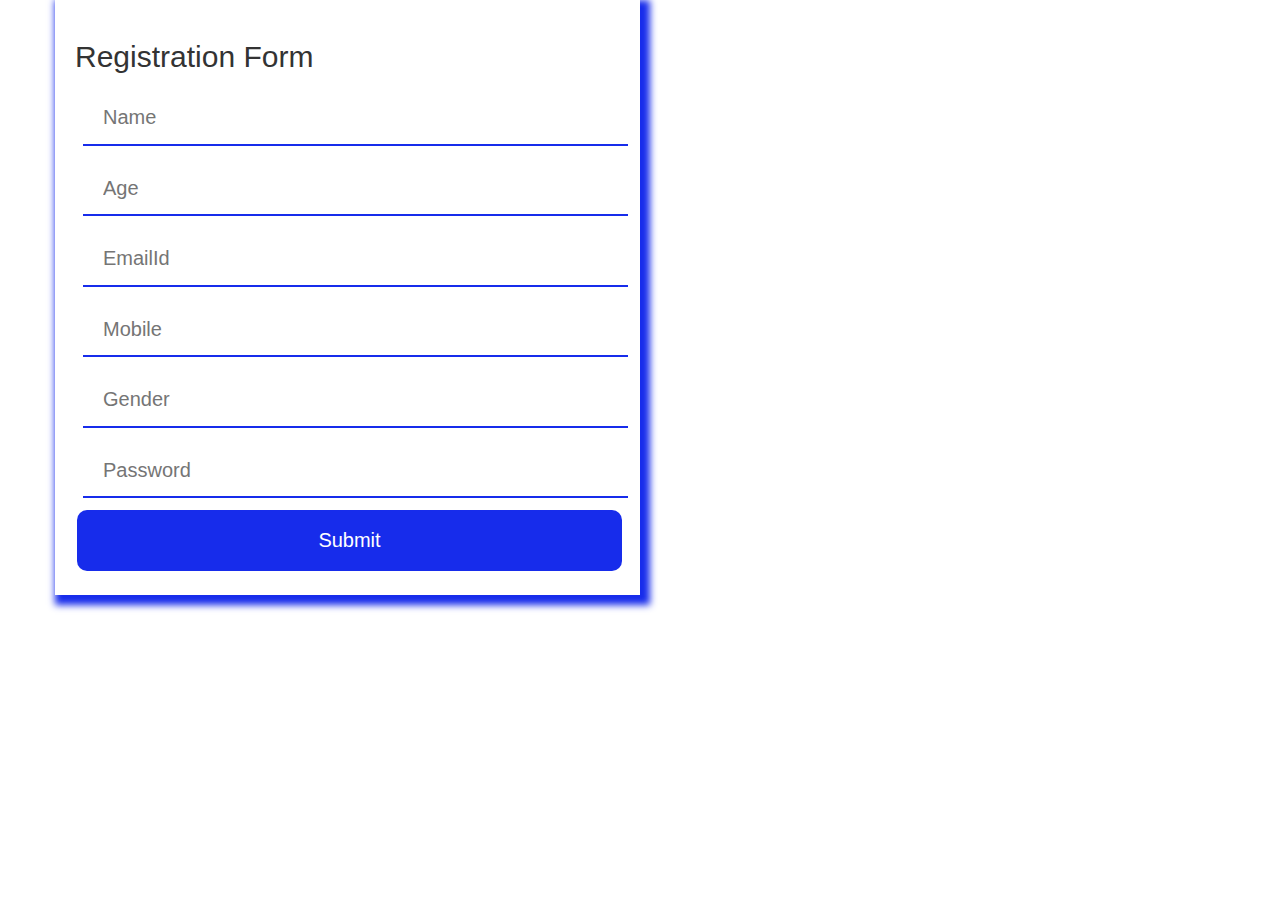
<file: index.html>
<!DOCTYPE html>
<html lang="en">
<head>
    <meta charset="UTF-8">
    <meta name="viewport" content="width=device-width, initial-scale=1.0">
    <title>Registration Form</title>
    <link rel="stylesheet" href="https://maxcdn.bootstrapcdn.com/bootstrap/3.3.7/css/bootstrap.min.css" integrity="sha384-BVYiiSIFeK1dGmJRAkycuHAHRg32OmUcww7on3RYdg4Va+PmSTsz/K68vbdEjh4u" crossorigin="anonymous">
    <link rel="stylesheet" type="text/css" href="style.css">
</head>
<body>
    <div class="container">
        <div class="row">
            <div class="col-mod-3">
                
            </div>
            <div class="col-md-6 main">
                <form action="/sign_up" method="POST">
                    <h2> Registration Form</h2>
                    <input type="text" class="box" id="name" name="name" placeholder="Name" required/>
                    <br>
                    <input type="text" class="box" id="age" name="age" placeholder="Age" required/>
                    <br>
                    <input type="text" class="box" id="email" name="email" placeholder="EmailId" required/>
                    <br>
                    <input type="text" class="box" id="phno" name="phno" placeholder="Mobile" required/>
                    <br>
                    <input type="text" class="box" id="gender" name="gender" placeholder="Gender" required/>
                    <br>
                    <input type="text" class="box" id="password" name="password" placeholder="Password" required/>
                    <br>
                    <input type="submit" value="Submit" id="submit" />

                    </form>
                </form>
            </div>
        </div>
    </div>
    
</body>
</html>
</file>
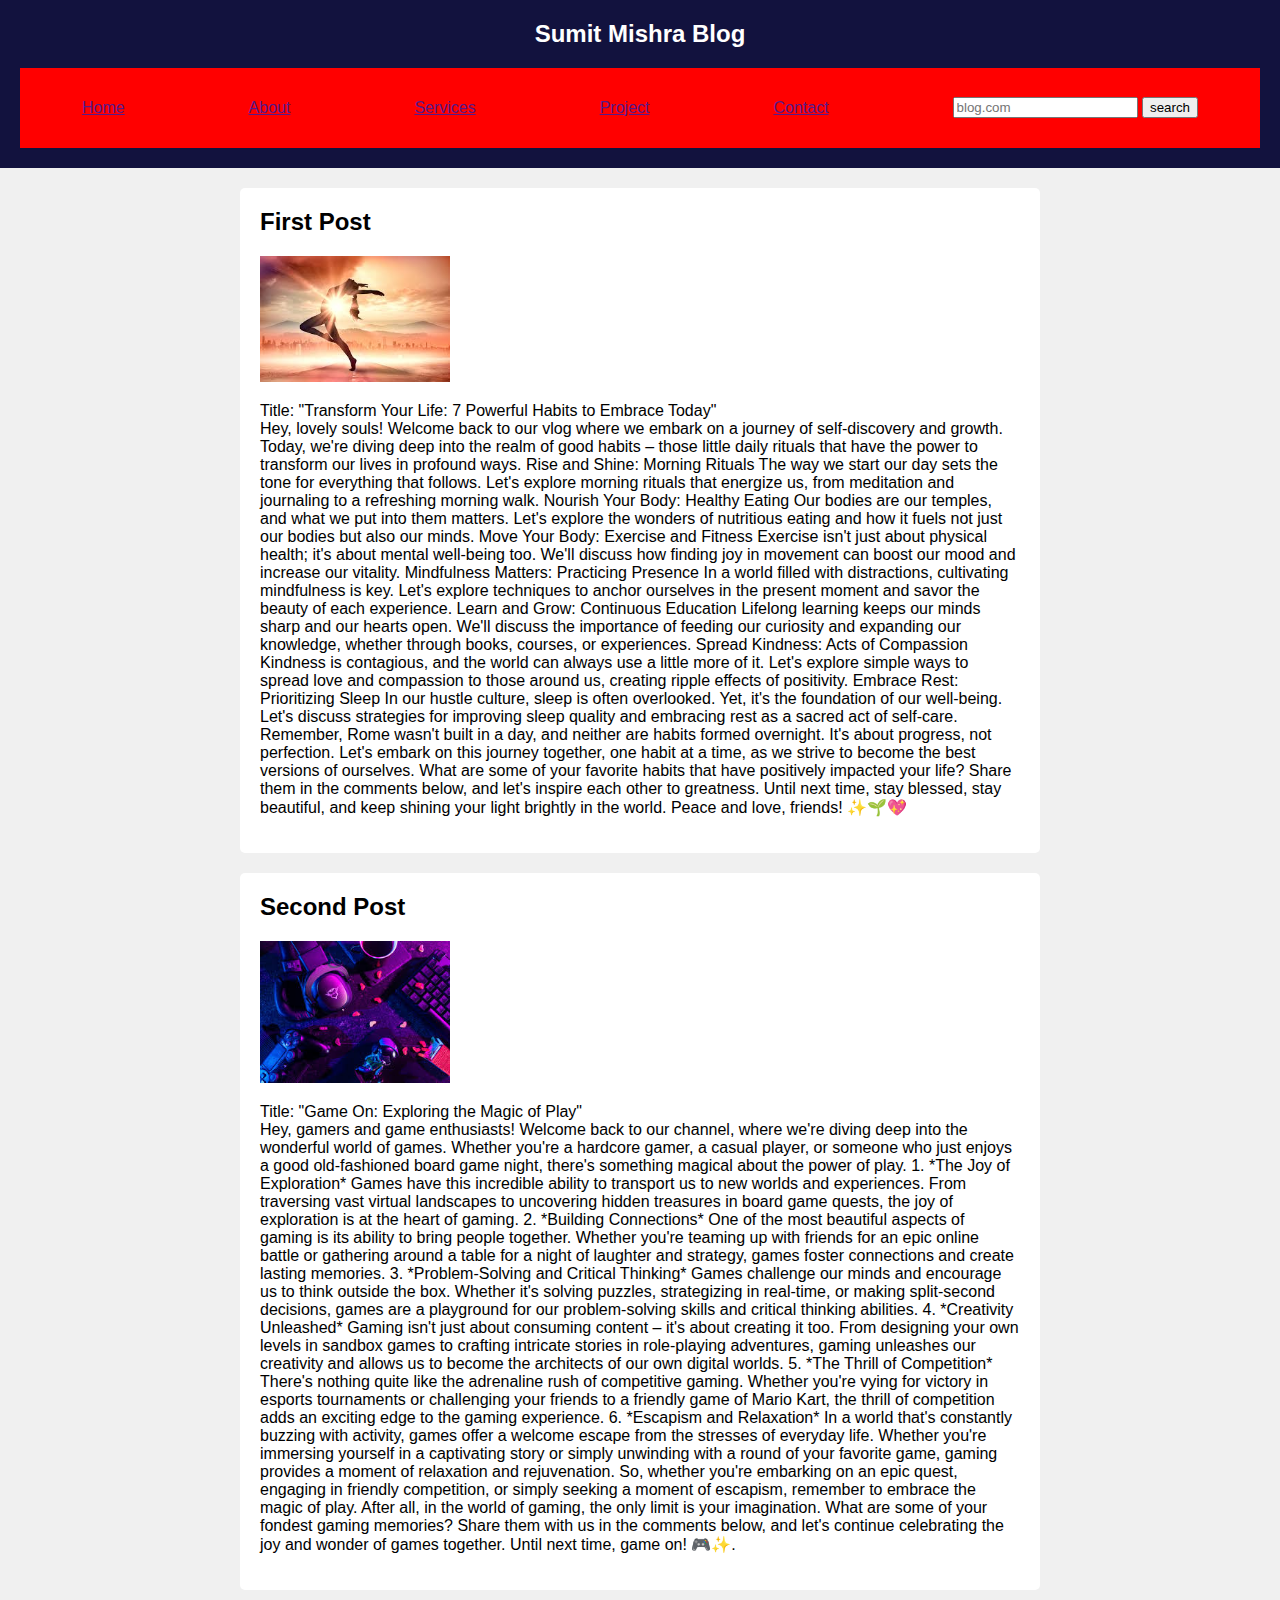
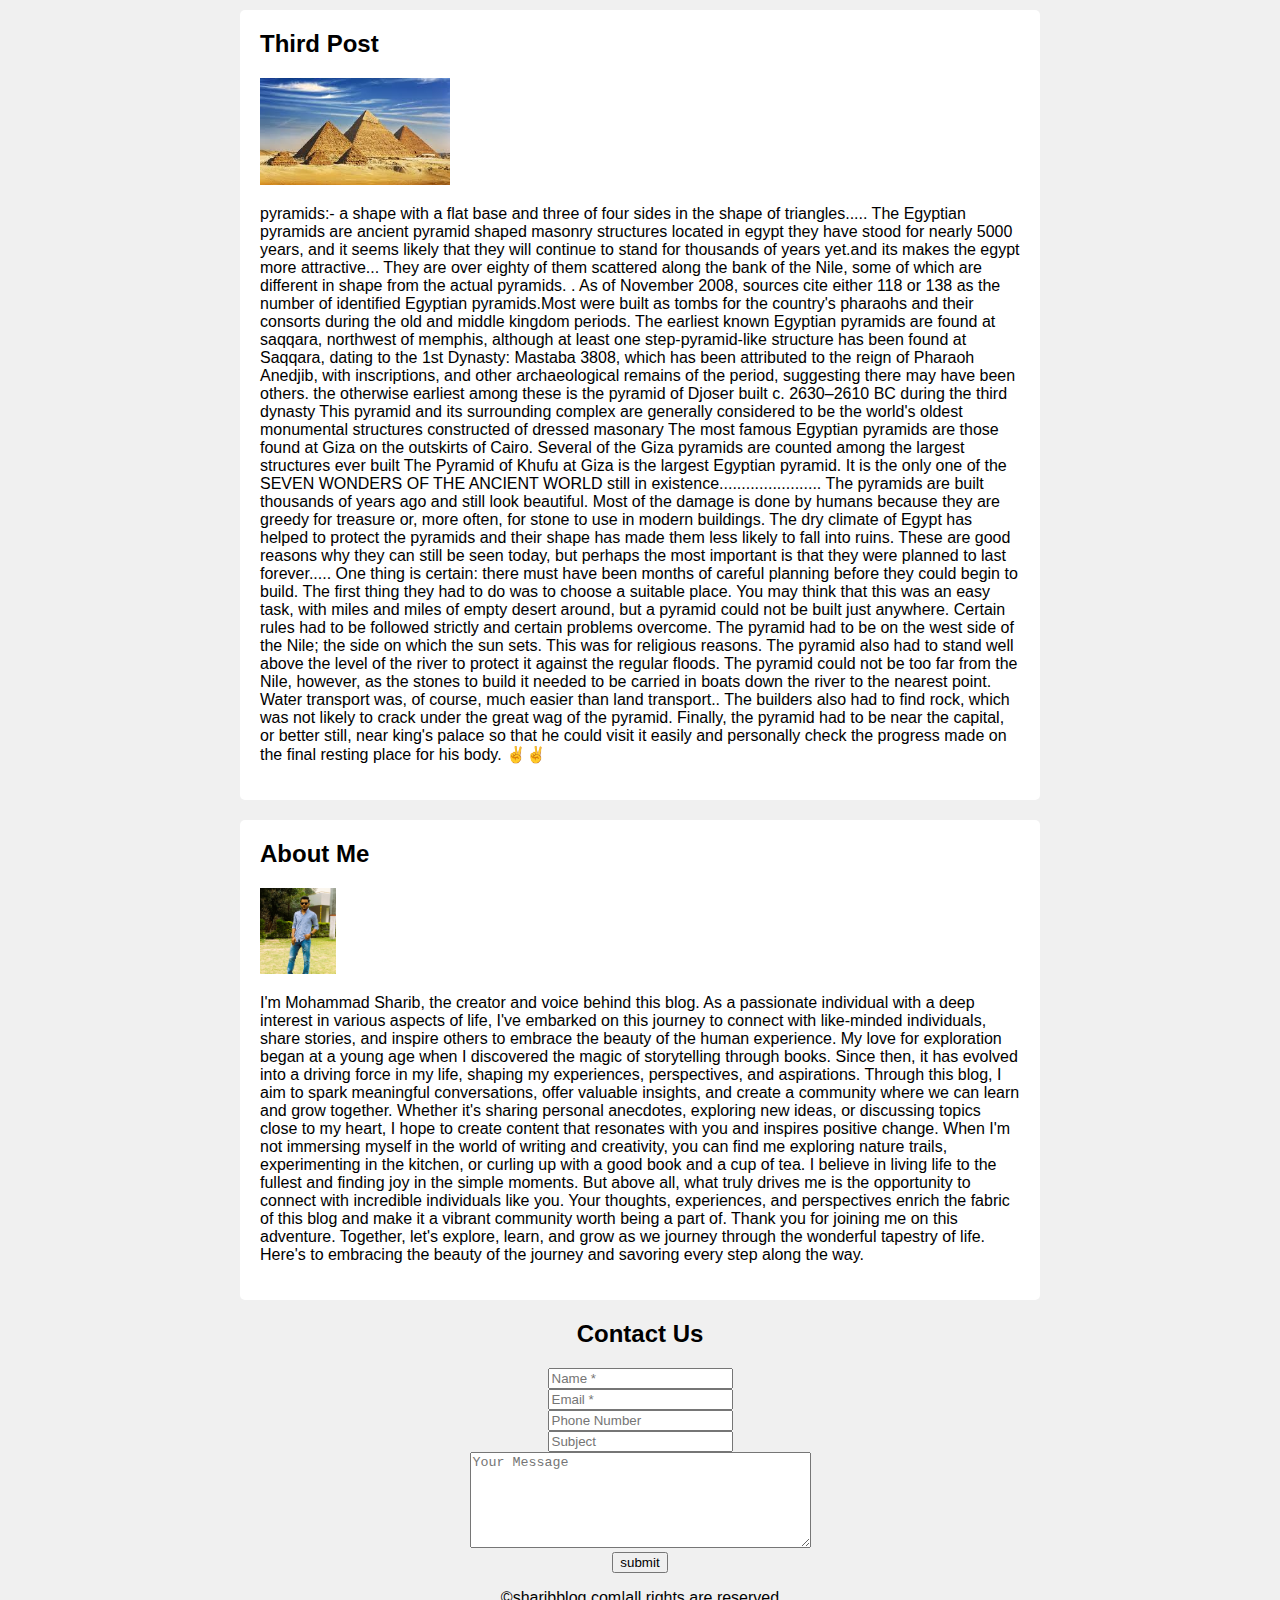
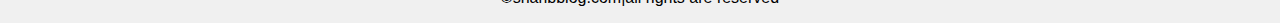
<file: blog.html>
<!DOCTYPE html>
<html lang="en">
<head>
    <meta charset="UTF-8">
    <meta name="viewport" content="width=device-width, initial-scale=1.0">
    <title>My Blog</title>
    <style>
        body {
            font-family: Arial, sans-serif;
            margin: 0;
            padding: 0;
            background-color: #f0f0f0;
        }
        header {
            background-color:rgb(18, 18, 62);
            color: #fff;
            padding: 20px;
            text-align: center;
        }
        h1, h2, h3 {
            margin-top: 0;
        }
        .container {
            max-width: 800px;
            margin: 20px auto;
            padding: 0 20px;
        }
        .post {
            background-color: #fff;
            padding: 20px;
            margin-bottom: 20px;
            border-radius: 5px;
        }
        footer {
            background-color: #333;
            color: #fff;
            padding: 20px;
            text-align: center;
            position: fixed;
            bottom: 0;
            width: 100%;
        }
nav
{ 
    display: flex;
    justify-content: space-around;
    align-items: center;
    height: 80px; 
    background-color: red;
}

    </style>
      <script>
        function myfuntion()
        {
        alert("your content is submitted successfully");
        }
        </script>



</head>
<body>
    <header>
        <h2>Sumit Mishra Blog</h2>
       
        
            
    
    <nav>
        
    <a href="">Home</a>
    <a href="">About</a>
    <a href="">Services</a>
    <a href="">Project</a>
    <a href="">Contact</a>
    <div>
        <input placeholder="blog.com">
        <button>search</button>

    </div>
     
    </nav>
    
    

        
    </header>

    
</div>
                       <div class="container">
        <div class="post">
            <h2>First Post</h2>
            <img src="transform.jpg" width="25%" height="20%" alt="">
            
            
            <p>Title: "Transform Your Life: 7 Powerful Habits to Embrace Today"<br>

                Hey, lovely souls! Welcome back to our vlog where we embark on a journey of self-discovery and growth. Today, we're diving deep into the realm of good habits – those little daily rituals that have the power to transform our lives in profound ways.
                
                Rise and Shine: Morning Rituals
                The way we start our day sets the tone for everything that follows. Let's explore morning rituals that energize us, from meditation and journaling to a refreshing morning walk.
                
                Nourish Your Body: Healthy Eating
                Our bodies are our temples, and what we put into them matters. Let's explore the wonders of nutritious eating and how it fuels not just our bodies but also our minds.
                
                Move Your Body: Exercise and Fitness
                Exercise isn't just about physical health; it's about mental well-being too. We'll discuss how finding joy in movement can boost our mood and increase our vitality.
                
                Mindfulness Matters: Practicing Presence
                In a world filled with distractions, cultivating mindfulness is key. Let's explore techniques to anchor ourselves in the present moment and savor the beauty of each experience.
                
                Learn and Grow: Continuous Education
                Lifelong learning keeps our minds sharp and our hearts open. We'll discuss the importance of feeding our curiosity and expanding our knowledge, whether through books, courses, or experiences.
                
                Spread Kindness: Acts of Compassion
                Kindness is contagious, and the world can always use a little more of it. Let's explore simple ways to spread love and compassion to those around us, creating ripple effects of positivity.
                
                Embrace Rest: Prioritizing Sleep
                In our hustle culture, sleep is often overlooked. Yet, it's the foundation of our well-being. Let's discuss strategies for improving sleep quality and embracing rest as a sacred act of self-care.
                
                Remember, Rome wasn't built in a day, and neither are habits formed overnight. It's about progress, not perfection. Let's embark on this journey together, one habit at a time, as we strive to become the best versions of ourselves.
                
                What are some of your favorite habits that have positively impacted your life? Share them in the comments below, and let's inspire each other to greatness. Until next time, stay blessed, stay beautiful, and keep shining your light brightly in the world. Peace and love, friends! ✨🌱💖
                
                
                
                
                </p>
        </div>

        <div class="post">
            <h2>Second Post</h2>
            <img src="gaming.jpg" width="25%" height="20%" alt="">
            
            <p>Title: "Game On: Exploring the Magic of Play" <br>

                Hey, gamers and game enthusiasts! Welcome back to our channel, where we're diving deep into the wonderful world of games. Whether you're a hardcore gamer, a casual player, or someone who just enjoys a good old-fashioned board game night, there's something magical about the power of play.
                
                1. *The Joy of Exploration*
                   Games have this incredible ability to transport us to new worlds and experiences. From traversing vast virtual landscapes to uncovering hidden treasures in board game quests, the joy of exploration is at the heart of gaming.
                
                2. *Building Connections*
                   One of the most beautiful aspects of gaming is its ability to bring people together. Whether you're teaming up with friends for an epic online battle or gathering around a table for a night of laughter and strategy, games foster connections and create lasting memories.
                
                3. *Problem-Solving and Critical Thinking*
                   Games challenge our minds and encourage us to think outside the box. Whether it's solving puzzles, strategizing in real-time, or making split-second decisions, games are a playground for our problem-solving skills and critical thinking abilities.
                
                4. *Creativity Unleashed*
                   Gaming isn't just about consuming content – it's about creating it too. From designing your own levels in sandbox games to crafting intricate stories in role-playing adventures, gaming unleashes our creativity and allows us to become the architects of our own digital worlds.
                
                5. *The Thrill of Competition*
                   There's nothing quite like the adrenaline rush of competitive gaming. Whether you're vying for victory in esports tournaments or challenging your friends to a friendly game of Mario Kart, the thrill of competition adds an exciting edge to the gaming experience.
                
                6. *Escapism and Relaxation*
                   In a world that's constantly buzzing with activity, games offer a welcome escape from the stresses of everyday life. Whether you're immersing yourself in a captivating story or simply unwinding with a round of your favorite game, gaming provides a moment of relaxation and rejuvenation.
                
                So, whether you're embarking on an epic quest, engaging in friendly competition, or simply seeking a moment of escapism, remember to embrace the magic of play. After all, in the world of gaming, the only limit is your imagination.
                
                What are some of your fondest gaming memories? Share them with us in the comments below, and let's continue celebrating the joy and wonder of games together. Until next time, game on! 🎮✨.</p>
        </div>

        <div class="post">
            <h2>Third Post</h2>
            <img src="pymarid.jpg" width="25%" height="20%" alt="">
            <p>pyramids:- a shape with a flat base and three of  four sides in the shape of triangles.....
                The Egyptian pyramids are ancient pyramid shaped masonry structures located in egypt  they have stood for nearly 5000 years, and it seems likely that they will continue to stand for thousands of years yet.and its makes the egypt more attractive...
                
                 They are over eighty of them scattered along the bank of the Nile, some of which are different in shape from the actual pyramids.  . 
                
                As of November 2008, sources cite either 118 or 138 as the number of identified Egyptian pyramids.Most were built as tombs for the country's pharaohs and their consorts during the old and middle kingdom periods.
                
                The earliest known Egyptian pyramids are found at saqqara, northwest of memphis, although at least one step-pyramid-like structure has been found at Saqqara, dating to the 1st Dynasty: Mastaba 3808, which has been attributed to the reign of Pharaoh Anedjib, with inscriptions, and other archaeological remains of the period, suggesting there may have been others. the otherwise earliest among these is the pyramid of Djoser built c. 2630–2610 BC during the third dynasty This pyramid and its surrounding complex are generally considered to be the world's oldest monumental structures constructed of dressed masonary
                
                The most famous Egyptian pyramids are those found at Giza on the outskirts of Cairo. Several of the Giza pyramids are counted among the largest structures ever built The Pyramid of Khufu at Giza is the largest Egyptian pyramid. It is the only one of the SEVEN WONDERS OF THE ANCIENT WORLD still in existence.......................
                
                  The pyramids are built thousands of years ago and still look beautiful. Most of the damage is done by humans because they are  greedy for treasure or, more often, for stone to use in modern buildings. The dry climate of Egypt has helped to protect the pyramids and their  shape has made them less likely to fall into ruins. These are good reasons why they can still be seen today, but perhaps the most important is that they were planned to last forever.....
                
                One thing is certain: there must have been months of careful planning before they could begin to build. The first thing they had to do was to choose a suitable place. You may think that this was an easy task, with miles and miles of empty desert around, but a pyramid could not be built just anywhere. Certain rules had to be followed strictly and certain problems overcome.
                
                The pyramid had to be on the west side of the Nile; the side on which the sun sets. This was for religious reasons. The pyramid also had to stand well above the level of the river to protect it against the regular floods. The pyramid could not be too far from the Nile, however, as the stones to build it needed to be carried in boats down the river to the nearest point. Water transport was, of course, much easier than land transport.. The builders also had to find rock, which was not likely to crack under the great wag of the pyramid. Finally, the pyramid had to be near the capital, or better still, near king's palace so that he could visit it easily and personally check the progress made on the final resting place for his body.  ✌✌
                </p>
        </div>

        <div id="about-me" class="post">
            <h2>About Me</h2>
            <img src="IMG_0299.jpg" width="10%" height="10%" alt="">
            <p> I'm Mohammad Sharib, the creator and voice behind this blog. As a passionate individual with a deep interest in various aspects of life, I've embarked on this journey to connect with like-minded individuals, share stories, and inspire others to embrace the beauty of the human experience.

                My love for exploration began at a young age when I discovered the magic of storytelling through books. Since then, it has evolved into a driving force in my life, shaping my experiences, perspectives, and aspirations.
                
                Through this blog, I aim to spark meaningful conversations, offer valuable insights, and create a community where we can learn and grow together. Whether it's sharing personal anecdotes, exploring new ideas, or discussing topics close to my heart, I hope to create content that resonates with you and inspires positive change.
                
                When I'm not immersing myself in the world of writing and creativity, you can find me exploring nature trails, experimenting in the kitchen, or curling up with a good book and a cup of tea. I believe in living life to the fullest and finding joy in the simple moments.
                
                But above all, what truly drives me is the opportunity to connect with incredible individuals like you. Your thoughts, experiences, and perspectives enrich the fabric of this blog and make it a vibrant community worth being a part of.
                
                Thank you for joining me on this adventure. Together, let's explore, learn, and grow as we journey through the wonderful tapestry of life.
                
                Here's to embracing the beauty of the journey and savoring every step along the way.
                </p>
        </div>
    </div>
    
      
    <form action="#" method="post" class="home-form" align="center">
    
    
        <h2>Contact Us</h2>
        
              
                 
                    <input type="text" name="your-name" value=""  placeholder="Name *" required="" cols="10" rows="6" />
                  <br>
                  
                      <input type="email" name="your-email" value=""  placeholder="Email *" required="" />
              <br>
                  
                      <input type="tel" name="phone" value="" placeholder="Phone Number" /></span>
                  <br>
                  
                      <input type="text" name="subject" value=""  placeholder="Subject" />
                  <br>
                  
                    <textarea name="message" cols="40" rows="6"  placeholder="Your Message"></textarea>
                  <br>
                
                  
                      <button type="submit" onclick="myfuntion()">submit</button>
                     
                      

                
                  
      </form>
     <script>

// Import required modules
const express = require('express');
const bodyParser = require('body-parser');
const { MongoClient } = require('mongodb');

// Set up express app
const app = express();

// Middleware
app.use(bodyParser.urlencoded({ extended: true }));
app.use(bodyParser.json());

// MongoDB configuration
const mongoURI = 'mongodb://localhost:27017'; // Change this to your MongoDB URI
const dbName = 'mydatabase'; // Change this to your database name
const collectionName = 'users'; // Change this to your collection name

// Connect to MongoDB
MongoClient.connect(mongoURI, { useNewUrlParser: true, useUnifiedTopology: true })
    .then(client => {
        console.log('Connected to MongoDB');
        const db = client.db(dbName);
        const collection = db.collection(collectionName);

        // Routes
        app.post('/register', (req, res) => {
            const newUser = {
                username: req.body.username,
                email: req.body.email,
                password: req.body.password
            };

            // Insert user into MongoDB
            collection.insertOne(newUser, (err, result) => {
                if (err) {
                    console.error('Error inserting user:', err);
                    res.status(500).send('Error registering user');
                } else {
                    console.log('User registered successfully');
                    res.status(200).send('User registered successfully');
                }
            });
        });
    })
    .catch(err => console.error('Error connecting to MongoDB:', err));

// Start server
const PORT = process.env.PORT || 3000;
app.listen(PORT, () => {
    console.log(Server running on port ${PORT});
});

     </script>
      
    
    
   
    
    
    
    
    
    
    </div>
    
    </footer>
    
    
    
    
    

    <div align="center">
        <p>    &#169;sharibblog.com|all rights are reserved</p>
</div>
    
</body>
</html>
</file>
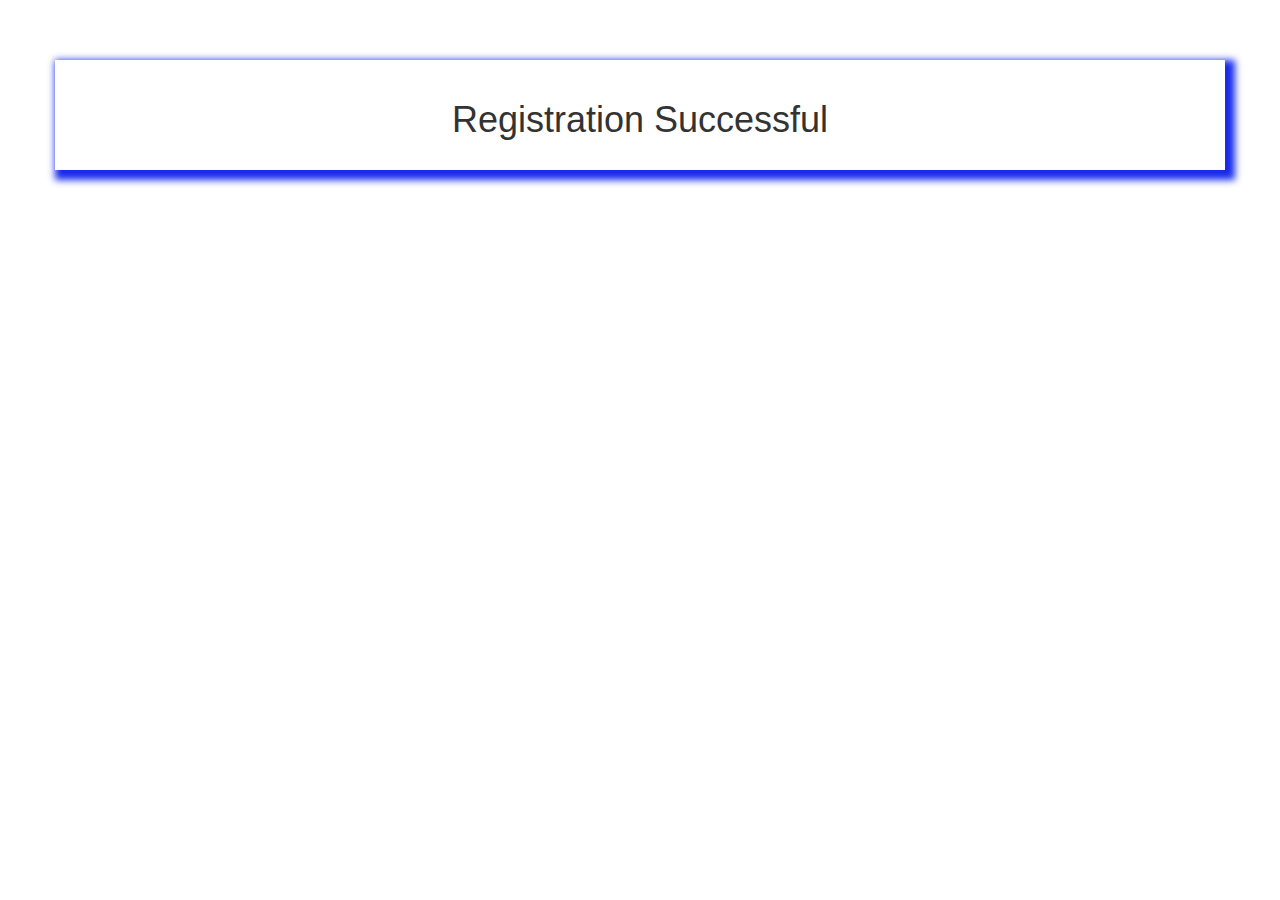
<file: signup_sucessfull.html>
<!DOCTYPE html>
<html lang="en">
<head>
    <meta charset="UTF-8">
    <meta name="viewport" content="width=device-width, initial-scale=1.0">
    <title>Registration Successful</title>
    <link rel="stylesheet" href="https://maxcdn.bootstrapcdn.com/bootstrap/3.3.7/css/bootstrap.min.css" integrity="sha384-BVYiiSIFeK1dGmJRAkycuHAHRg32OmUcww7on3RYdg4Va+PmSTsz/K68vbdEjh4u" crossorigin="anonymous">
    <link rel="stylesheet" type="text/css" href="style.css">
</head>
<body>
    <br>
    <br>
    <br>
    <div class="container">
        <div class="row">
            <div class="col-md-3"></div>
            <div class="col-mod-6 main">
                <h1>Registration Successful</h1>
            </div>
        </div>
    </div>
    
</body>
</html>
</file>
<file: style.css>
.main{
    padding: 20px;
    font-family: Arial;
    box-shadow: 5px  5px 7px 5px  #172ceb;
}

.main h1{
    font-size: 36px;
    text-align: center;
    font-family: Arial;

}

input{
    font-family: Arial, Helvetica, sans-serif;
    width: 100%;
    font-size: 20px;
    padding: 12px 20px;
    margin: 8px;
    border: none;
    border-bottom: 2px solid #172ceb ;

}

input[type=submit]{
    font-family: Arial, Helvetica, sans-serif;
    width: 100%;
    background-color: #172ceb;
    border:none;
    color: white;
    padding: 16px 32px;
    margin: 4px 2px;
    border-radius: 10px;

}
</file>
